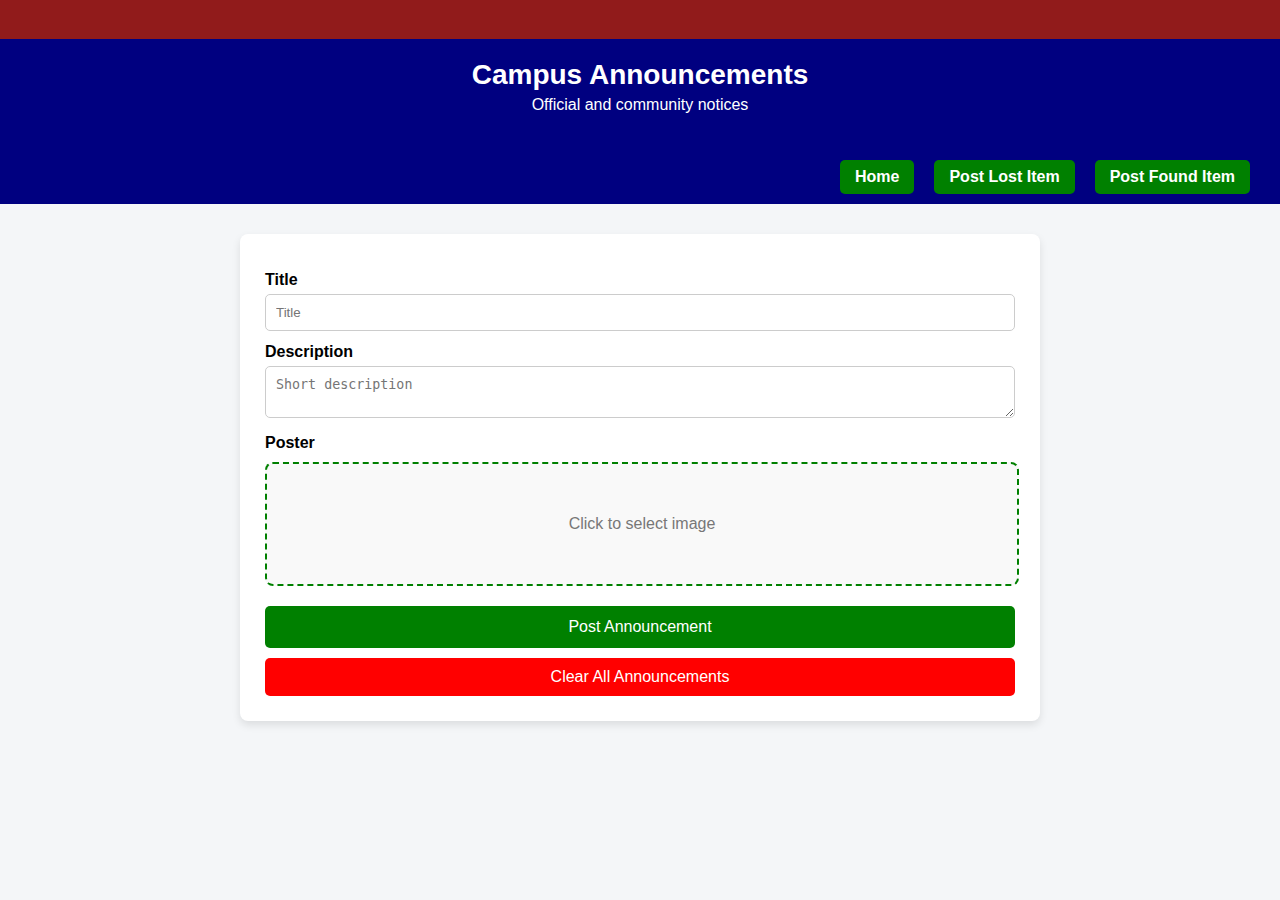
<file: announcement.html>
<!DOCTYPE html>
<html lang="en">
<head>
<meta charset="UTF-8">
<meta name="viewport" content="width=device-width, initial-scale=1.0">
<title>Campus Announcements | Lost & Found</title>

<style>
/* GLOBAL */
body {
  font-family: Arial, sans-serif;
  margin: 0;
  background-color: #f4f6f8;
}

/* TOP-MOST MOVING DISCLAIMER */
.disclaimer-marquee {
  background-color: rgb(145, 27, 27);
  color: white;
  font-weight: bolder;
  padding: 10px 0;
  overflow: hidden;
  white-space: nowrap;
}

.disclaimer-marquee span {
  display: inline-block;
  padding-left: 100%;
  animation: move-text 15s linear infinite;
}

@keyframes move-text {
  0% { transform: translateX(0); }
  100% { transform: translateX(-100%); }
}

/* HEADER */
header {
  background-color: navy;
  color: white;
  text-align: center;
  padding: 20px;
}

header h1 { margin: 0; font-size: 28px; }
header p { margin-top: 5px; font-size: 16px; }

/* NAVIGATION */
nav {
  display: flex;
  justify-content: flex-end;
  flex-wrap: wrap;
  background-color: navy;
  padding: 10px 20px;
}

nav a {
  color: white;
  text-decoration: none;
  margin: 0 10px;
  font-weight: bold;
  padding: 8px 15px;
  border-radius: 5px;
  background-color: green;
  transition: 0.3s;
}

nav a:hover { background-color: #006400; }

/* MAIN CONTAINER */
main {
  max-width: 800px;
  margin: 30px auto;
  padding: 0 15px;
}

/* ANNOUNCEMENT FORM */
.announcement-form {
  background-color: white;
  padding: 25px;
  border-radius: 8px;
  box-shadow: 0 4px 8px rgba(0,0,0,0.1);
  margin-bottom: 30px;
}

.announcement-form label { display: block; margin-top: 12px; font-weight: bold; }

.announcement-form input,
.announcement-form textarea {
  width: 100%;
  padding: 10px;
  margin-top: 5px;
  border-radius: 5px;
  border: 1px solid #ccc;
  box-sizing: border-box;
}

.announcement-form button {
  margin-top: 20px;
  background-color: green;
  color: white;
  border: none;
  padding: 12px;
  font-size: 16px;
  border-radius: 5px;
  cursor: pointer;
  width: 100%;
  transition: 0.3s;
}

.announcement-form button:hover { background-color: #006400; }

/* IMAGE SLOT */
.image-slot {
  width: 100%;
  min-height: 120px;
  border: 2px dashed green;
  display: flex;
  align-items: center;
  justify-content: center;
  color: #777;
  font-size: 16px;
  border-radius: 8px;
  margin-top: 10px;
  background-color: #f9f9f9;
  position: relative;
  overflow: hidden;
  cursor: pointer;
}

.image-slot img {
  max-width: 100%;
  max-height: 100%;
  object-fit: contain;
  border-radius: 8px;
}

.remove-btn {
  position: absolute;
  top: 5px;
  right: 5px;
  background: red;
  color: white;
  border: none;
  border-radius: 50%;
  width: 20px;
  height: 20px;
  cursor: pointer;
  font-size: 14px;
  display: none;
}

.image-slot.has-image .remove-btn { display: block; }

/* ANNOUNCEMENT CARD */
.announcement-card {
  background-color: white;
  padding: 20px;
  margin-bottom: 25px;
  border-radius: 8px;
  box-shadow: 0 4px 8px rgba(0,0,0,0.1);
}

.announcement-card img {
  width: 100%;
  height: auto;
  max-height: 300px;
  object-fit: contain;
  border-radius: 8px;
  margin-bottom: 10px;
}

.announcement-card h3 { margin: 0 0 10px 0; color: navy; }
.announcement-card p { margin: 0; color: #555; }
.announcement-card small { color: #888; }

/* RESPONSIVE */
@media (max-width: 480px) {
  header h1 { font-size: 22px; }
  header p { font-size: 14px; }
}
</style>
</head>

<body onload="displayAnnouncements()">

<div class="disclaimer-marquee">
  <span>⚠ ALL ANNOUNCEMENTS ARE FOR INFORMATION PURPOSES ONLY ⚠</span>
</div>

<header>
  <h1>Campus Announcements</h1>
  <p>Official and community notices</p>
</header>

<nav>
  <a href="index.html">Home</a>
  <a href="lost.html">Post Lost Item</a>
  <a href="found.html">Post Found Item</a>
</nav>

<main>

<!-- ANNOUNCEMENT FORM -->
<article class="announcement-form">
  <form id="announcement-form" onsubmit="submitAnnouncement(event)">
    <label for="title">Title</label>
    <input id="title" placeholder="Title" required>

    <label for="description">Description</label>
    <textarea id="description" placeholder="Short description" required></textarea>

    <label>Poster</label>
    <div class="image-slot" id="poster-slot">
      Click to select image
      <button type="button" class="remove-btn" onclick="removePoster()">×</button>
    </div>
    <input type="file" id="poster" accept="image/*" style="display:none;">

    <button type="submit">Post Announcement</button>

    <button type="button" onclick="clearAllAnnouncements()" style="margin-top:10px;background:red;color:white;padding:10px;border:none;border-radius:5px;cursor:pointer;">
      Clear All Announcements
    </button>
  </form>
</article>

<!-- ANNOUNCEMENT LIST -->
<div id="announcement-list"></div>

<script>
let posterImage = null;

// CLICK IMAGE SLOT TO SELECT FILE
document.getElementById("poster-slot").addEventListener("click", ()=>{
  document.getElementById("poster").click();
});

// IMAGE PREVIEW
document.getElementById("poster").addEventListener("change", function() {
  const file = this.files[0];
  const slot = document.getElementById("poster-slot");
  if(file){
    const reader = new FileReader();
    reader.onload = () => {
      posterImage = reader.result;
      slot.innerHTML = '<button type="button" class="remove-btn" onclick="removePoster()">×</button>';
      const img = document.createElement("img");
      img.src = posterImage;
      slot.appendChild(img);
      slot.classList.add("has-image");
    };
    reader.readAsDataURL(file);
  }
});

// REMOVE POSTER IMAGE
function removePoster(){
  posterImage = null;
  const slot = document.getElementById("poster-slot");
  slot.innerHTML = 'Click to select image<button type="button" class="remove-btn" onclick="removePoster()">×</button>';
  slot.classList.remove("has-image");
  document.getElementById("poster").value = "";
}

// STORAGE HELPERS
function getData(key){ return JSON.parse(localStorage.getItem(key)) || []; }
function saveData(key,data){ localStorage.setItem(key,JSON.stringify(data)); }

// SUBMIT ANNOUNCEMENT
function submitAnnouncement(event){
  event.preventDefault();
  const title = document.getElementById("title").value;
  const description = document.getElementById("description").value;

  const announcement = {
    title,
    description,
    image: posterImage,
    date: new Date().toLocaleDateString()
  };

  const data = getData("announcements");
  data.unshift(announcement);
  saveData("announcements", data);
  displayAnnouncements();

  // Reset form
  document.getElementById("announcement-form").reset();
  removePoster();
}

// DISPLAY ANNOUNCEMENTS
function displayAnnouncements(){
  const data = getData("announcements");
  const container = document.getElementById("announcement-list");
  container.innerHTML = "";
  data.forEach(a=>{
    const card = document.createElement("article");
    card.className = "announcement-card";
    card.innerHTML = `
      ${a.image ? `<img src="${a.image}" alt="Poster">` : ''}
      <h3>${a.title}</h3>
      <p>${a.description}</p>
      <small>${a.date}</small>
    `;
    container.appendChild(card);
  });
}

// CLEAR ALL ANNOUNCEMENTS
function clearAllAnnouncements(){
  if(confirm("Are you sure you want to delete all announcements?")){
    localStorage.removeItem("announcements");
    displayAnnouncements();
  }
}
</script>

</body>
</html>
</file>
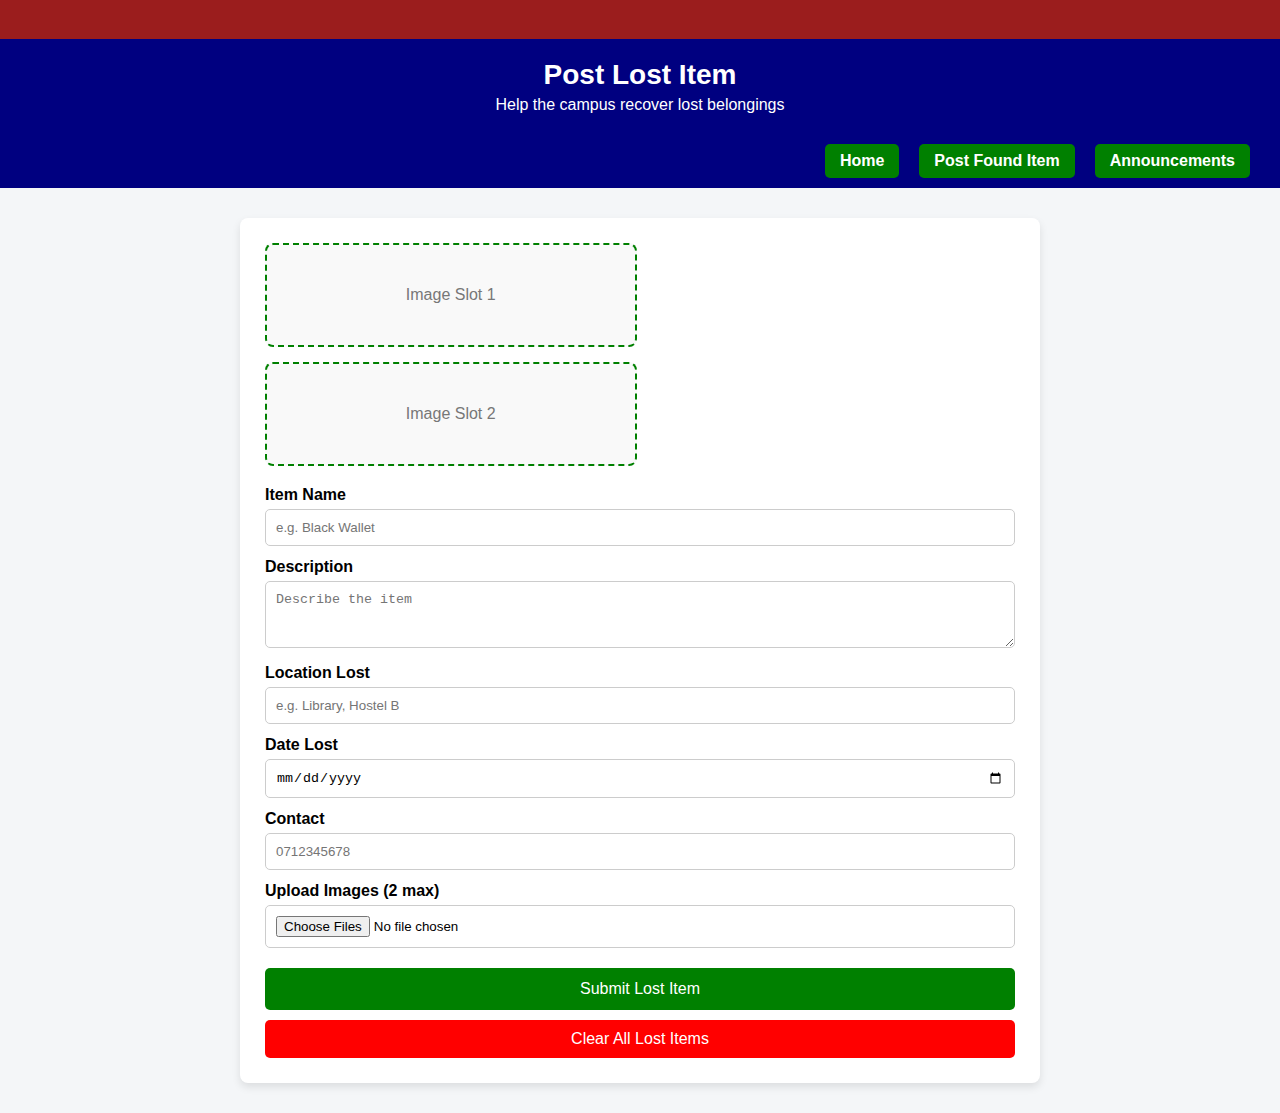
<file: lost.html>
<!DOCTYPE html>
<html lang="en">
<head>
<meta charset="UTF-8">
<meta name="viewport" content="width=device-width, initial-scale=1.0">
<title>Post Lost Item | Lost & Found Campus</title>

<style>
body {
  font-family: Arial, sans-serif;
  margin: 0;
  background-color: #f4f6f8;
}

.disclaimer-marquee {
  background-color: rgb(155, 29, 29);
  color: white;
  font-weight: bolder;
  padding: 10px 0;
  overflow: hidden;
  white-space: nowrap;
}

.disclaimer-marquee span {
  display: inline-block;
  padding-left: 100%;
  animation: move-text 15s linear infinite;
}

@keyframes move-text {
  0% { transform: translateX(0); }
  100% { transform: translateX(-100%); }
}

header {
  background-color: navy;
  color: white;
  text-align: center;
  padding: 20px;
}

header h1 { margin: 0; font-size: 28px; }
header p { margin: 5px 0 0 0; font-size: 16px; }

nav {
  display: flex;
  justify-content: flex-end;
  flex-wrap: wrap;
  background-color: navy;
  padding: 10px 20px;
}

nav a {
  color: white;
  text-decoration: none;
  margin: 0 10px;
  font-weight: bold;
  padding: 8px 15px;
  border-radius: 5px;
  background-color: green;
}

main { max-width: 800px; margin: 30px auto; padding: 0 15px; }

.container {
  background-color: white;
  padding: 25px;
  border-radius: 8px;
  box-shadow: 0 4px 8px rgba(0,0,0,0.1);
  margin-bottom: 30px;
}

.image-slots {
  display: flex;
  justify-content: space-between;
  flex-wrap: wrap;
  gap: 15px;
  margin-bottom: 20px;
}

.image-box {
  width: 49%;
  min-height: 100px;
  border: 2px dashed green;
  display: flex;
  align-items: center;
  justify-content: center;
  color: #777;
  border-radius: 8px;
  background-color: #f9f9f9;
  position: relative;
  overflow: hidden;
  cursor: pointer;
}

.image-box img {
  display: inline-block;
  max-width: 100%;
  max-height: 100%;
  object-fit: contain;
  border-radius: 8px;
}

.remove-btn {
  position: absolute;
  top: 5px;
  right: 5px;
  background: red;
  color: white;
  border: none;
  border-radius: 50%;
  width: 20px;
  height: 20px;
  cursor: pointer;
  font-size: 14px;
  display: none;
}

.image-box.has-image .remove-btn { display: block; }

form label {
  display: block;
  margin-top: 12px;
  font-weight: bold;
}

form input, form textarea {
  width: 100%;
  padding: 10px;
  margin-top: 5px;
  border-radius: 5px;
  border: 1px solid #ccc;
  box-sizing: border-box;
}

form button {
  margin-top: 20px;
  background-color: green;
  color: white;
  border: none;
  padding: 12px;
  font-size: 16px;
  border-radius: 5px;
  cursor: pointer;
  width: 100%;
}

.posted-items {
  margin-top: 30px;
}

.posted-item {
  background-color: white;
  padding: 15px;
  margin-bottom: 20px;
  border-radius: 8px;
  box-shadow: 0 3px 5px rgba(0,0,0,0.1);
}

.posted-item h3 { margin: 0 0 5px 0; color: navy; }
.posted-item p { margin: 3px 0; }

.posted-item .images-row {
  display: flex;
  flex-wrap: wrap;
  gap: 10px;
  margin-top: 10px;
}

.posted-item .images-row img {
  max-width: 150px;
  max-height: 150px;
  object-fit: contain;
  border-radius: 5px;
  border: 2px solid #ccc;
}

@media(max-width: 480px){
  header h1 { font-size: 22px; }
  header p { font-size: 14px; }
  nav a { padding: 6px 10px; margin: 5px 0; }
  .posted-item .images-row img { max-width: 100px; max-height: 100px; }
  .image-box { width: 100%; min-height: 80px; }
}
</style>
</head>

<body>

<div class="disclaimer-marquee">
  <span>⚠ CONTACT DETAILS SHARED ARE STRICTLY FOR ITEM RECOVERY PURPOSES ONLY ⚠</span>
</div>

<header>
  <h1>Post Lost Item</h1>
  <p>Help the campus recover lost belongings</p>
</header>

<nav>
  <a href="index.html">Home</a>
  <a href="found.html">Post Found Item</a>
  <a href="announcement.html">Announcements</a>
</nav>

<main>
  <article class="container">

    <!-- IMAGE SLOTS -->
    <div class="image-slots">
      <div class="image-box" id="slot1">
        Image Slot 1
        <button type="button" class="remove-btn" onclick="removeImage(0)">×</button>
      </div>
      <div class="image-box" id="slot2">
        Image Slot 2
        <button type="button" class="remove-btn" onclick="removeImage(1)">×</button>
      </div>
    </div>

    <!-- FORM -->
    <form id="lost-form" onsubmit="submitLostItem(event)" enctype="multipart/form-data">
      <label for="item-name">Item Name</label>
      <input id="item-name" required placeholder="e.g. Black Wallet">

      <label for="description">Description</label>
      <textarea id="description" rows="3" placeholder="Describe the item" required></textarea>

      <label for="location-lost">Location Lost</label>
      <input id="location-lost" required placeholder="e.g. Library, Hostel B">

      <label for="date-lost">Date Lost</label>
      <input type="date" id="date-lost" required>

      <label for="contact">Contact</label>
      <input id="contact" required placeholder="0712345678">

      <label for="item-images">Upload Images (2 max)</label>
      <input type="file" id="item-images" accept="image/*" multiple>

      <button type="submit">Submit Lost Item</button>
      <button type="button" onclick="clearAllLostItems()" style="margin-top:10px;background:red;color:white;padding:10px;border:none;border-radius:5px;cursor:pointer;">
        Clear All Lost Items
      </button>
    </form>
  </article>

  <!-- POSTED ITEMS -->
  <div class="posted-items" id="posted-items"></div>

</main>

<script>
let uploadedImages = [];

// IMAGE UPLOAD
document.getElementById("item-images").addEventListener("change", function(e){
  const files = Array.from(e.target.files);
  if(files.length + uploadedImages.length > 2){ alert("Maximum 2 images allowed"); return; }

  files.forEach(file=>{
    const reader = new FileReader();
    reader.onload = ()=>{
      uploadedImages.push(reader.result);
      updateSlots();
    };
    reader.readAsDataURL(file);
  });
  e.target.value="";
});

// UPDATE IMAGE SLOTS
function updateSlots(){
  for(let i=0;i<2;i++){
    const slot=document.getElementById("slot"+(i+1));
    slot.innerHTML='<button type="button" class="remove-btn" onclick="removeImage('+i+')">×</button>';
    if(uploadedImages[i]){
      const img=document.createElement("img");
      img.src=uploadedImages[i];
      slot.appendChild(img);
      slot.classList.add("has-image");
      slot.style.color="transparent";
    } else {
      slot.classList.remove("has-image");
      slot.style.color="inherit";
      slot.innerHTML='Image Slot '+(i+1)+'<button type="button" class="remove-btn" onclick="removeImage('+i+')">×</button>';
    }
  }
}

// REMOVE IMAGE
function removeImage(index){
  uploadedImages.splice(index,1);
  updateSlots();
}

// SUBMIT LOST ITEM
function submitLostItem(event){
  event.preventDefault();
  if(uploadedImages.length>2){ alert("Maximum 2 images allowed"); return; }

  const item = {
    name: document.getElementById("item-name").value,
    description: document.getElementById("description").value,
    location: document.getElementById("location-lost").value,
    date: document.getElementById("date-lost").value,
    contact: document.getElementById("contact").value,
    images: uploadedImages
  };

  const data = getData("lostItems");
  data.unshift(item);
  saveData("lostItems", data);

  displayItems();
  document.getElementById("lost-form").reset();
  uploadedImages = [];
  updateSlots();
}

// DISPLAY LOST ITEMS
function displayItems(){
  const data = getData("lostItems");
  const container = document.getElementById("posted-items");
  container.innerHTML="";
  data.forEach(item=>{
    const div=document.createElement("div");
    div.className="posted-item";

    let imagesHTML='<div class="images-row">';
    item.images.forEach(img=>{ imagesHTML+=`<img src="${img}" />`; });
    imagesHTML+='</div>';

    div.innerHTML=`
      <h3>${item.name}</h3>
      <p><strong>Description:</strong> ${item.description}</p>
      <p><strong>Location:</strong> ${item.location}</p>
      <p><strong>Date:</strong> ${item.date}</p>
      <p><strong>Contact:</strong> ${item.contact}</p>
      ${imagesHTML}
    `;
    container.appendChild(div);
  });
}

// LOCAL STORAGE HELPERS
function getData(key){ return JSON.parse(localStorage.getItem(key))||[]; }
function saveData(key,data){ localStorage.setItem(key,JSON.stringify(data)); }

// CLEAR ALL LOST ITEMS
function clearAllLostItems(){
  if(confirm("Are you sure you want to delete all lost items?")){
    localStorage.removeItem("lostItems");
    displayItems();
  }
}

// LOAD ITEMS ON PAGE LOAD
window.onload = displayItems;
</script>
</body>
</html>
</file>
